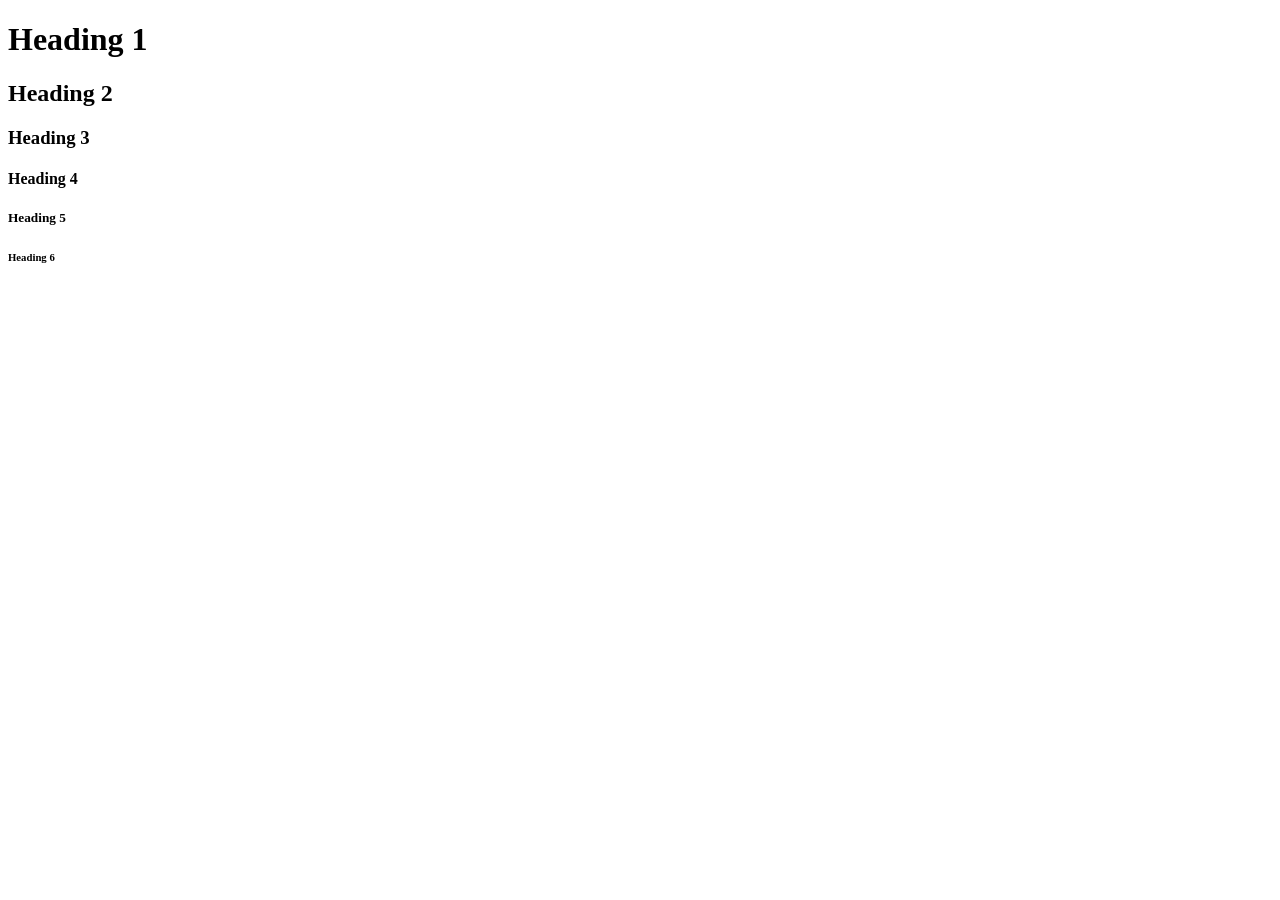
<file: heading-tags.html>
<!DOCTYPE html>
<html lang="en">
<head>
    <meta charset="UTF-8">
    <meta name="viewport" content="width=device-width, initial-scale=1.0">
    <title>Document</title>
</head>
<body>
    
</body>
<h1>Heading 1</h1>
<h2>Heading 2</h2>
<h3>Heading 3</h3>
<h4>Heading 4</h4>
<h5>Heading 5</h5>
<h6>Heading 6</h6>
</html>
</file>
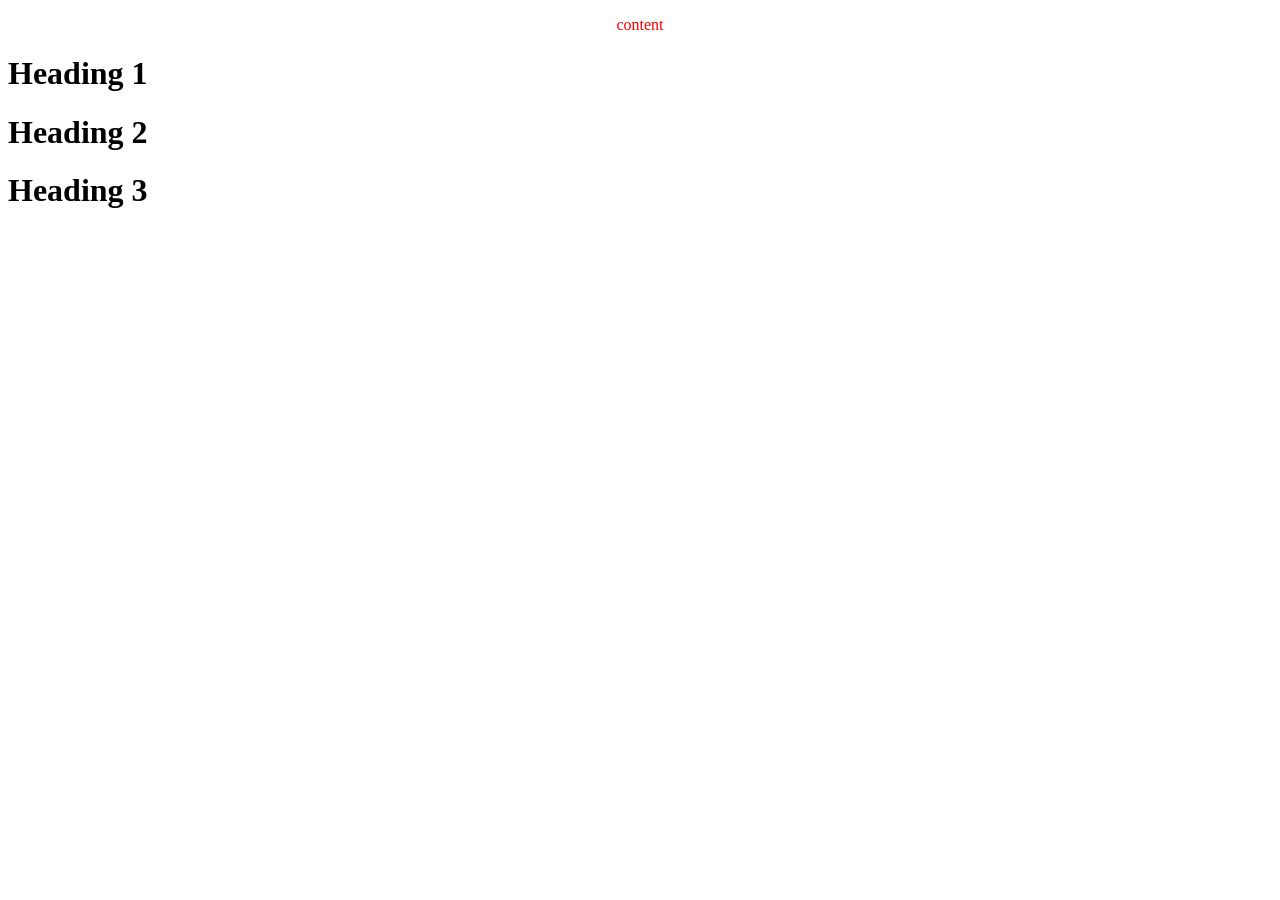
<file: studentid.html>
<!DOCTYPE html>
<html lang="en">
<head>
    <meta charset="UTF-8">
    <meta name="viewport" content="width=device-width, initial-scale=1.0">
    <title>Document</title>
</head>
<body>
    <p style="color:red" id="para-container" align="center" align="left"> content </p>     

    <h1>Heading 1</h1><h1>Heading 2</h1><h1>Heading 3</h1>
</body>
</html>
</file>
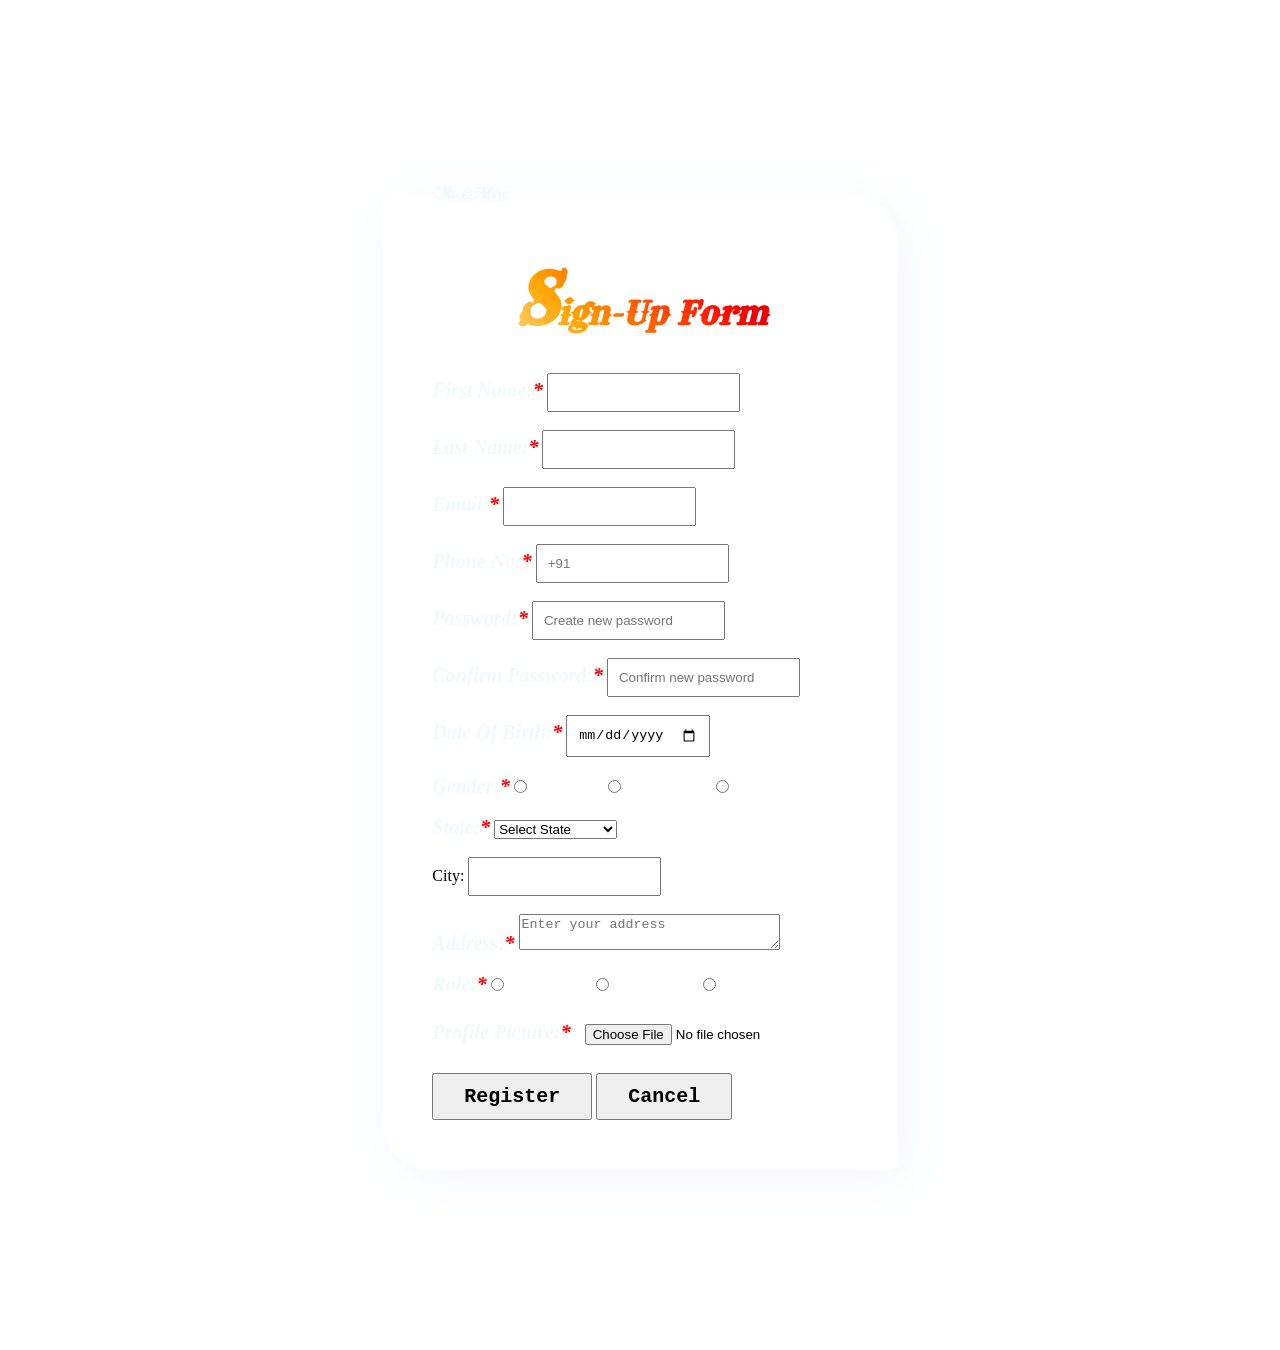
<file: EcommerceApplication/E-Commerce.html>
<!DOCTYPE html>
<html lang="en">
<head>
    <meta charset="UTF-8">
    <meta name="viewport" content="width=device-width, initial-scale=1.0">
    <title>Document</title>
    <link rel="stylesheet" type="text/css" href="Style.css">
</head>
<body>
    <form>
    <fieldset>
        <legend>Think Mart</legend>
        <h1>Sign-Up Form</h1>

      <label for="First Name">First Name:</label>
      <input required maxlength="10" minlength="3" type="text" id="fname" name="Enter First Name">
       <br><br>

      <label for="Last Name">Last Name:</label>
      <input required maxlength="10" minlength="3" type="text" id="lname" name="Enter Last Name">
        <br><br>

      <label for="email">Email:</label>
      <input required type="email" id="Email" name="Email">
      <br><br>

      <label for="phn">Phone No:</label>
      <input required maxlength="10" minlength="10" type="tel" id="Phn" pattern="[6-9]{1}[0-9]{9}" placeholder="+91" name="phn">
      <br><br>
        
      <label for="psw">Password:</label>
        <input required minlength="6" maxlength="8" type="password" id="psw" placeholder="Create new password">
        <br><br>

        <label for="cpsw">Confirm Password:</label>
        <input required minlength="6" maxlength="8" type="password" id="cpsw" placeholder="Confirm new password">
        <br><br>

        <label for="dob">Date Of Birth:</label>
        <input required type="date" id="dob">
        <br><br>

        <label for="gender">Gender:</label>
        <input type="radio" name="gender" value="male"> <span>Male</span>
        <input type="radio" name="gender" value="female"> <span>Female</span>
        <input type="radio" name="gender" value="other"> <span>Other</span>
        <br><br>

        <label for="state">State:</label>
        <select name="state" id="state">
            <option value="NA">Select State</option>
            <option value="Andhra Pradesh">AP</option>
            <option value="Arunachal Pradesh">ARP</option>
            <option value="Assam">AS</option>
            <option value="Bihar">BR</option>
            <option value="Chhattisgarh">CG</option>
            <option value="Goa">GA</option>
            <option value="Gujarat">Gujarat</option>
            <option value="Haryana">Haryana</option>
            <option value="Himachal Pradesh">HP</option>
            <option value="Jharkhand">Jharkhand</option>
            <option value="Karnataka">Karnataka</option>
            <option value="Kerala">Kerala</option>
            <option value="Madhya Pradesh">Madhya Pradesh</option>
            <option value="Maharashtra">Maharashtra</option>
            <option value="Manipur">Manipur</option>
            <option value="Meghalaya">Meghalaya</option>
            <option value="Mizoram">Mizoram</option>
            <option value="Nagaland">Nagaland</option>
            <option value="Odisha">Odisha</option>
            <option value="Punjab">Punjab</option>
            <option value="Rajasthan">Rajasthan</option>
            <option value="Sikkim">Sikkim</option>
            <option value="Tamil Nadu">Tamil Nadu</option>
            <option value="Telangana">Telangana</option>
            <option value="Tripura">Tripura</option>
            <option value="Uttar Pradesh">Uttar Pradesh</option>
            <option value="Uttarakhand">Uttarakhand</option>
            <option value="West Bengal">West Bengal</option>
        </select>
        <br><br>

        <labelfor="city">City:</label>
        <input type="text" id="city" name="city">
        <br><br>

        <label for="address">Address:</label>
        <textarea id="" name="" rows="2" cols="30" placeholder="Enter your address"></textarea>
        <br><br>

        <label for="role">Role:</label>
        <input type="radio" name="role" value="Admin"> <span>Admin</span>
        <input type="radio" name="role" value="Vender"> <span>Vender</span>
        <input type="radio" name="role" value="Customer"> <span>Customer</span>
        <br><br>

        <label for="profile_pic">Profile Picture:</label>
        <input type="file" accept=".png .jpeg .jpg">
        <br><br>

        <button type="submit">Register</button>
        <button type="reset">Cancel</button>
    </fieldset>
    </form>
        
</body>
</html>
</file>
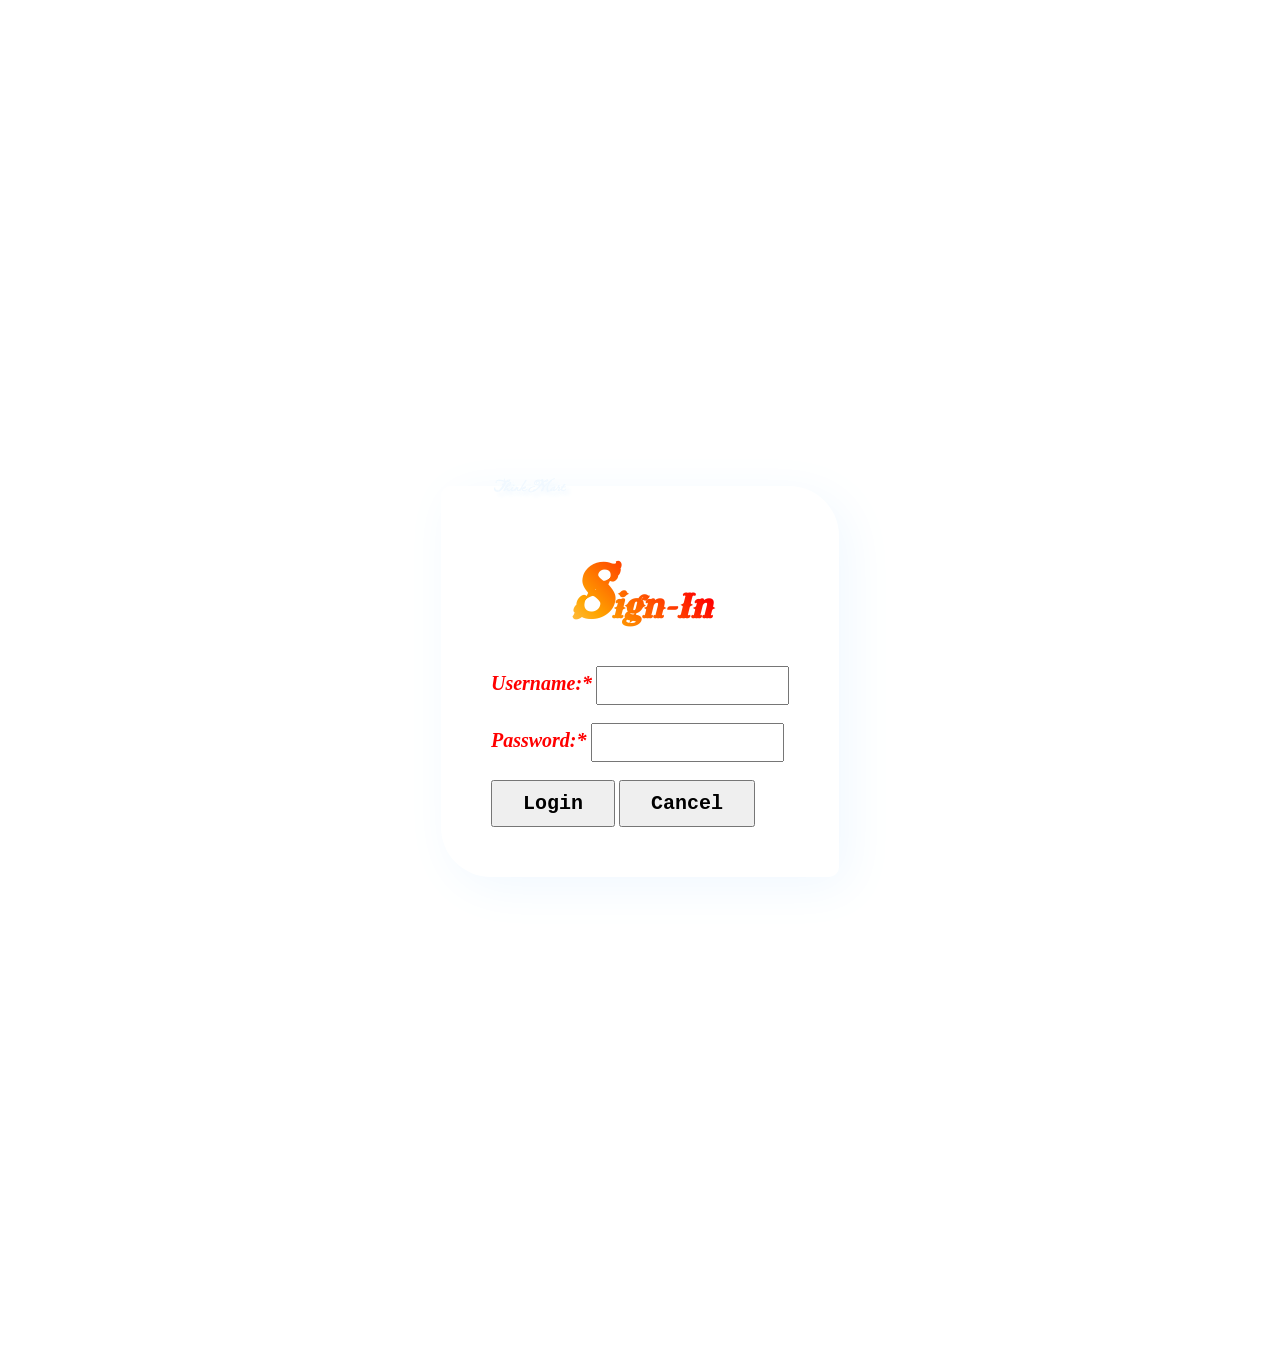
<file: EcommerceApplication/Ecommerce.html>
<!DOCTYPE html>
<html lang="en">
<head>
    <meta charset="UTF-8">
    <meta name="viewport" content="width=device-width, initial-scale=1.0">
    <title>Document</title>
    <link rel="stylesheet" href="Login.css">
</head>
<body>
    <form action="">
        <fieldset>
            <legend>Think Mart</legend>
            <h1>Sign-In</h1>
            <label style="font-weight: bold;color: red;" for="Username">Username:</label>
            <input type="text" id="Username" name="Username">

            <br><br>
            <label style="font-weight: bold;color: red;" for="password">Password:</label>
            <input type="password" minlength="6" id="password" name="password">

            <br><br>
            <button type="submit">Login</button>
            <button type="cancel">Cancel</button>
        </fieldset>
    </form>
</body>
</html>
</file>
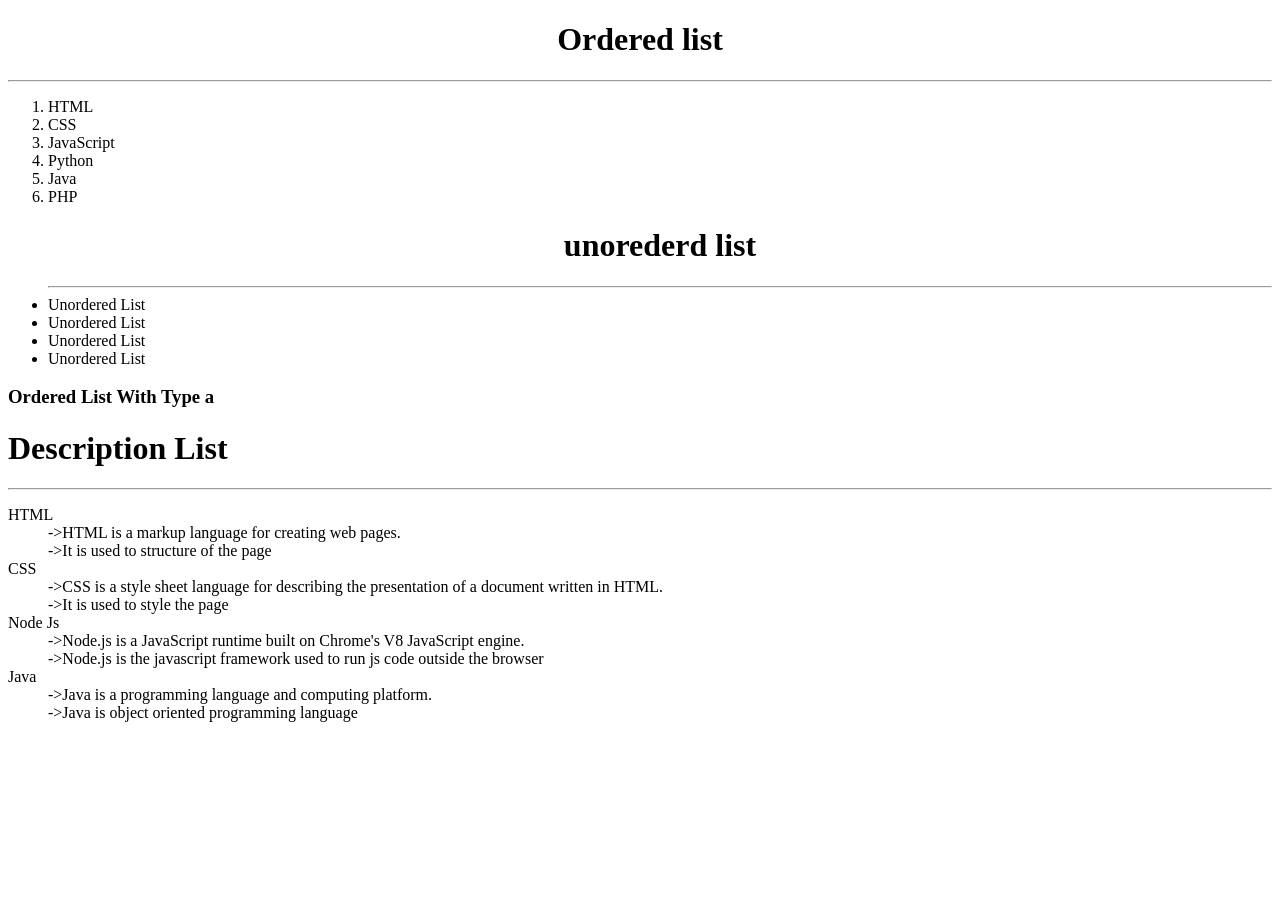
<file: Practice/List-Tags.html>
<!DOCTYPE html>
<html lang="en">
<head>
    <meta charset="UTF-8">
    <meta name="viewport" content="width=device-width, initial-scale=1.0">
    <title>Document</title>
</head>
<body>
     <h1 align="center"> Ordered list</h1>
     <hr>
      <ol type="1">
        <li>HTML</li>
        <li>CSS</li>
        <li>JavaScript</li>
        <li>Python</li>
        <li>Java</li>
        <li>PHP</li>
      </ol>

      <ul>
        <h1 align="center" type="none">unorederd list</h1>
        <hr>
           <li>Unordered List</li>
           <li>Unordered List</li>
           <li>Unordered List</li>
           <li>Unordered List</li>
      </ul>

      <h3> Ordered List With Type a</h3>
      <h1>Description List</h1>
      <hr>
      <dl>
          <dt>HTML</dt>
          <dd>->HTML is a markup language for creating web pages.</dd>
          <dd>->It is used to structure of the page</dd>

          <dt>CSS</dt>
          <dd>->CSS is a style sheet language for describing the presentation of a document written in HTML.</dd>
          <dd>->It is used to style the page</dd>

          <dt>Node Js</dt>
          <dd>->Node.js is a JavaScript runtime built on Chrome's V8 JavaScript engine.</dd>
          <dd>->Node.js is the javascript framework used to run js code outside the browser</dd>

          <dt>Java</dt>
          <dd>->Java is a programming language and computing platform.</dd>
          <dd>->Java is object oriented programming language</dd>
          
      </dl>
</body>
</html>
</file>
<file: EcommerceApplication/Style.css>
@import url("https://fonts.googleapis.com/css2?family=Rye&display=swap");
@import url("https://fonts.googleapis.com/css2?family=Lavishly+Yours&display=swap");
* {
  margin: 0;
}

form {
  display: flex;
  justify-content: center;
  align-items: center;
  height: 150vh;
  width: 100vw;
  background-image: url("https://static.vecteezy.com/system/resources/thumbnails/012/410/341/small/premium-security-cyber-digital-concept-abstract-technology-background-protect-system-innovation-for-business-illustration-vector.jpg");
  background-size: cover;
  background-position: center;
}

fieldset {
  border: none;
  box-shadow: 10px 10px 50px aliceblue;
  border-radius: 10px 50px;
  padding: 50px;
  backdrop-filter: blur(10px);
  animation-name: scaling;
  animation-duration: 5s;
}

@keyframes scaling{
    from{
        transform: scale(0);
    }to{
        transform: scale(1.2);

    }
}

label {
  color: aliceblue;
  font-style: italic;
  font-size: 20px;
  font-weight: bold;
}
label::after {
  content: "*";
  color: red;
  font-weight: bold;
}
h1 {
  font-family: "Rye", serif;
  color: transparent;
  font-style: italic;
  background-image: linear-gradient(45deg, white, orange, red, darkred);
  -webkit-background-clip: text;
  text-align: center;
  margin-bottom: 30px;
}

h1::first-letter {
  font-size: 70px;
}

legend {
  color: aliceblue;
  font-style: italic;
  font-weight: bold;
  text-shadow: 4px 4px 4px aliceblue;
  font-family: "Lavishly Yours", cursive;
}

button{
    padding: 10px 30px;
    font-weight: bold;
    font-family: monospace;
    font-size: 20px;
}
input{
    padding: 10px;
}
span{
    position: relative;
    right: 38px;
    content: "👁️";
}

span{
  /* border: 4px dashed aliceblue; */
  padding: 0px 0px 0px 40px;
  color: white;
}
</file>
<file: EcommerceApplication/Login.css>
@import url("https://fonts.googleapis.com/css2?family=Rye&display=swap");
@import url("https://fonts.googleapis.com/css2?family=Lavishly+Yours&display=swap");
* {
  margin: 0;
}

form {
  display: flex;
  justify-content: center;
  align-items: center;
  height: 150vh;
  width: 100vw;
  background-image: url("https://static.vecteezy.com/system/resources/thumbnails/012/410/341/small/premium-security-cyber-digital-concept-abstract-technology-background-protect-system-innovation-for-business-illustration-vector.jpg");
  background-size: cover;
  background-position: center;
}

fieldset {
  border: none;
  box-shadow: 10px 10px 50px aliceblue;
  border-radius: 10px 50px;
  padding: 50px;
  backdrop-filter: blur(10px);
  animation-name: scaling;
  animation-duration: 5s;
}

@keyframes scaling{
    from{
        transform: scale(0);
    }to{
        transform: scale(1.2);

    }
}

label {
  color: aliceblue;
  font-style: italic;
  font-size: 20px;
  font-weight: bold;
}
label::after {
  content: "*";
  color: red;
  font-weight: bold;
}
h1 {
  font-family: "Rye", serif;
  color: transparent;
  font-style: italic;
  background-image: linear-gradient(45deg, white, orange, red, darkred);
  -webkit-background-clip: text;
  text-align: center;
  margin-bottom: 30px;
}

h1::first-letter {
  font-size: 70px;
}

legend {
  color: aliceblue;
  font-style: italic;
  font-weight: bold;
  text-shadow: 4px 4px 4px aliceblue;
  font-family: "Lavishly Yours", cursive;
}

button{
    padding: 10px 30px;
    font-weight: bold;
    font-family: monospace;
    font-size: 20px;
}
input{
    padding: 10px;
}
span{
    position: relative;
    right: 38px;
    content: "👁️";
}

span{
  /* border: 4px dashed aliceblue; */
  padding: 0px 0px 0px 40px;
  color: white;
}
</file>
